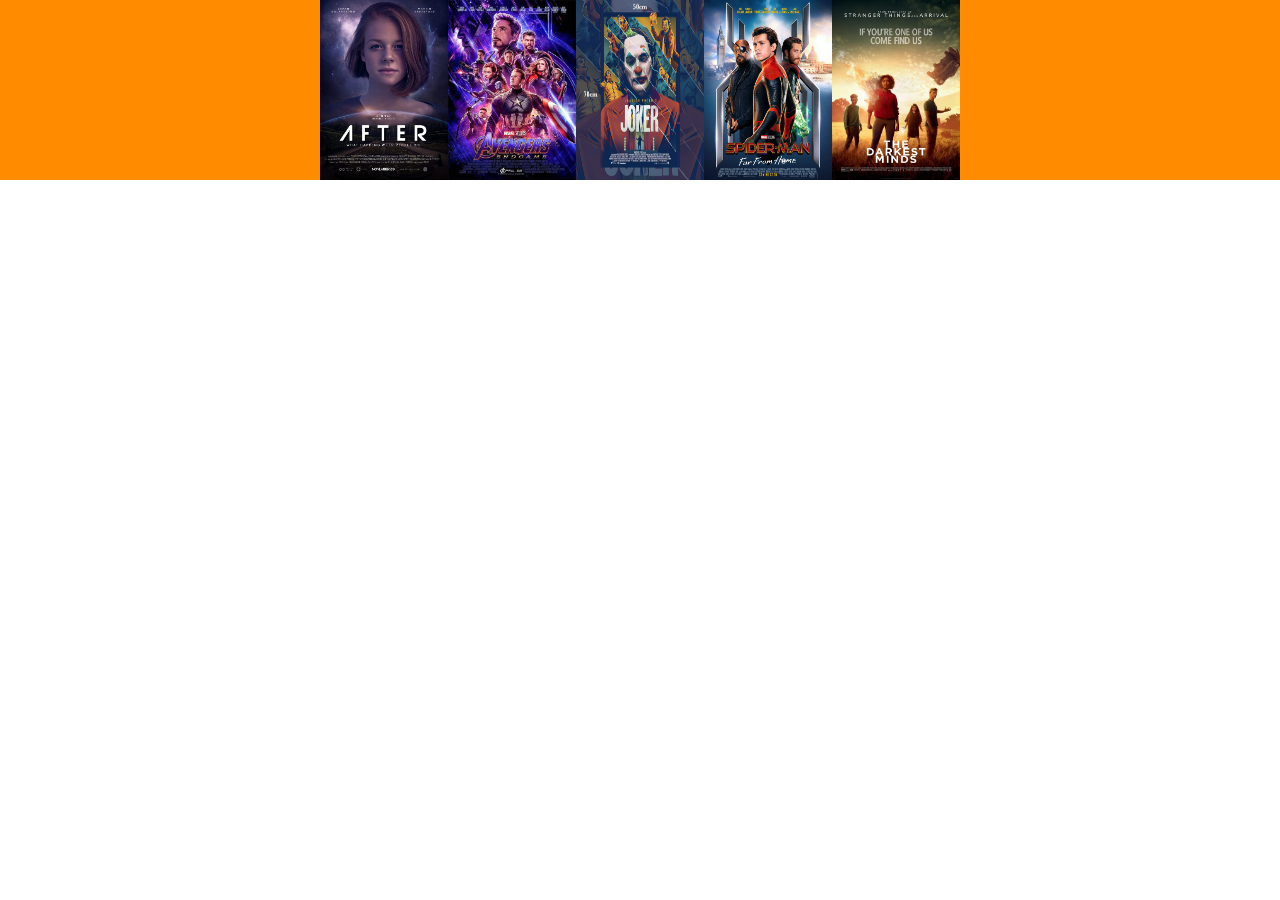
<file: 02-masteringLayout/index.html>
<!DOCTYPE html>
<html lang="en">
<head>
    <meta charset="UTF-8">
    <meta http-equiv="X-UA-Compatible" content="IE=edge">
    <meta name="viewport" content="width=device-width, initial-scale=1.0">
    <link rel="stylesheet" href="css/style.css">
    <title>Document</title>
</head>
<body>
    <section class="container">
        <article class="flex-item">
            <img src="/02-masteringLayout/images/image1.jpg" alt="movies1">
        </article>
        <article class="flex-item">
            <img src="/02-masteringLayout/images/image2.jpg" alt="movies2">
        </article>
        <article class="flex-item">
            <img src="/02-masteringLayout/images/image3.jpg" alt="movies3">
        </article>
        <article class="flex-item">
            <img src="/02-masteringLayout/images/image4.jpg" alt="movies4">
        </article>
        <article class="flex-item">
            <img src="/02-masteringLayout/images/image5.jpg" alt="movies5">
        </article>
    </section>
</body>
</html>
</file>
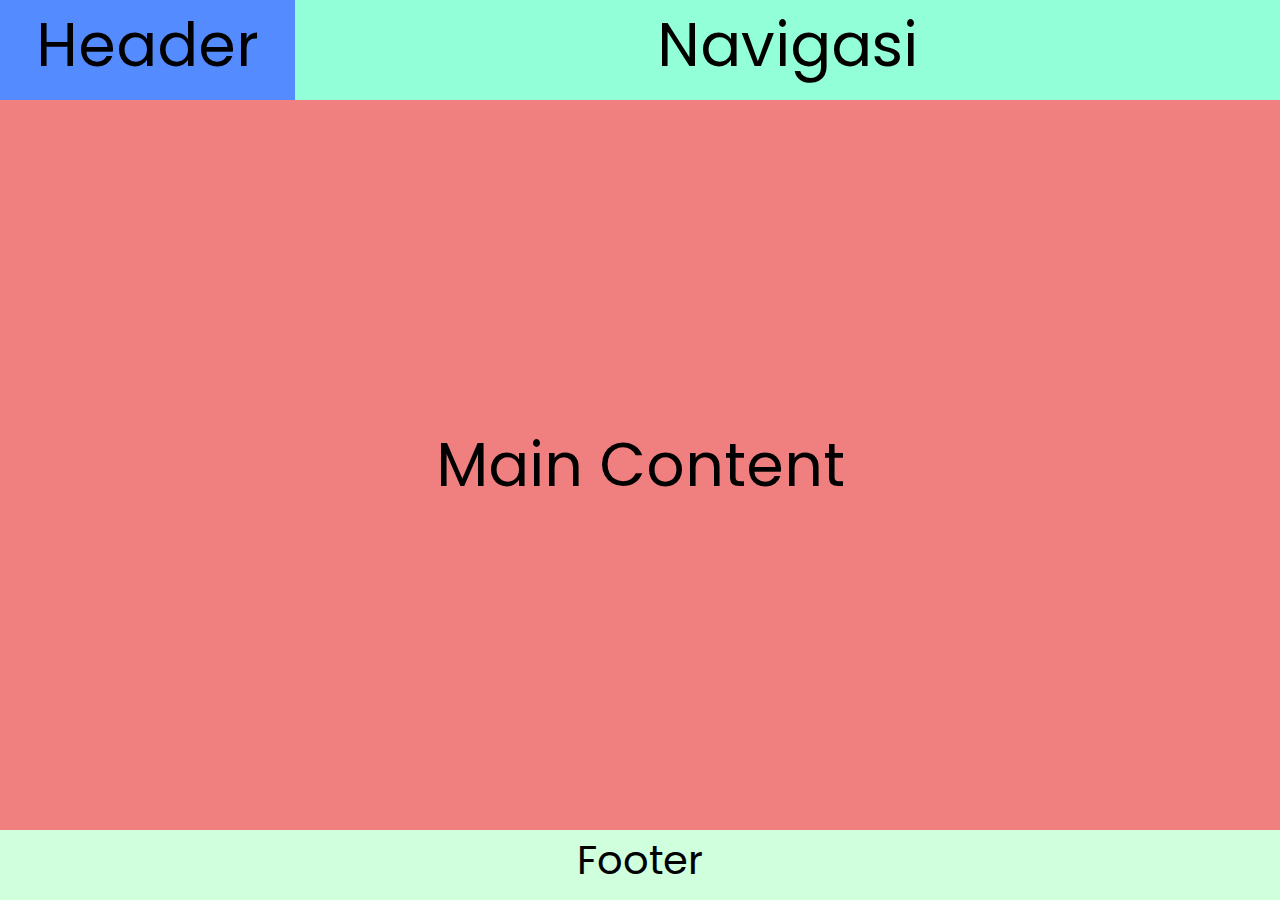
<file: caseProject/index.html>
<!DOCTYPE html>
<html lang="en">
<head>
    <meta charset="UTF-8">
    <meta http-equiv="X-UA-Compatible" content="IE=edge">
    <meta name="viewport" content="width=device-width, initial-scale=1.0">
    <link rel="stylesheet" href="css/style.css">
    <title>Document</title>
</head>
<body>
    <div class="wrap">
        <header>
             <p>Header</p>
        </header>
        <nav>
             <p>Navigasi</p>
        </nav>
    </div>
    <main>
         <p>Main Content</p>
    </main>
    <footer>
         <p>Footer</p>
    </footer>
</body>
</html>
</file>
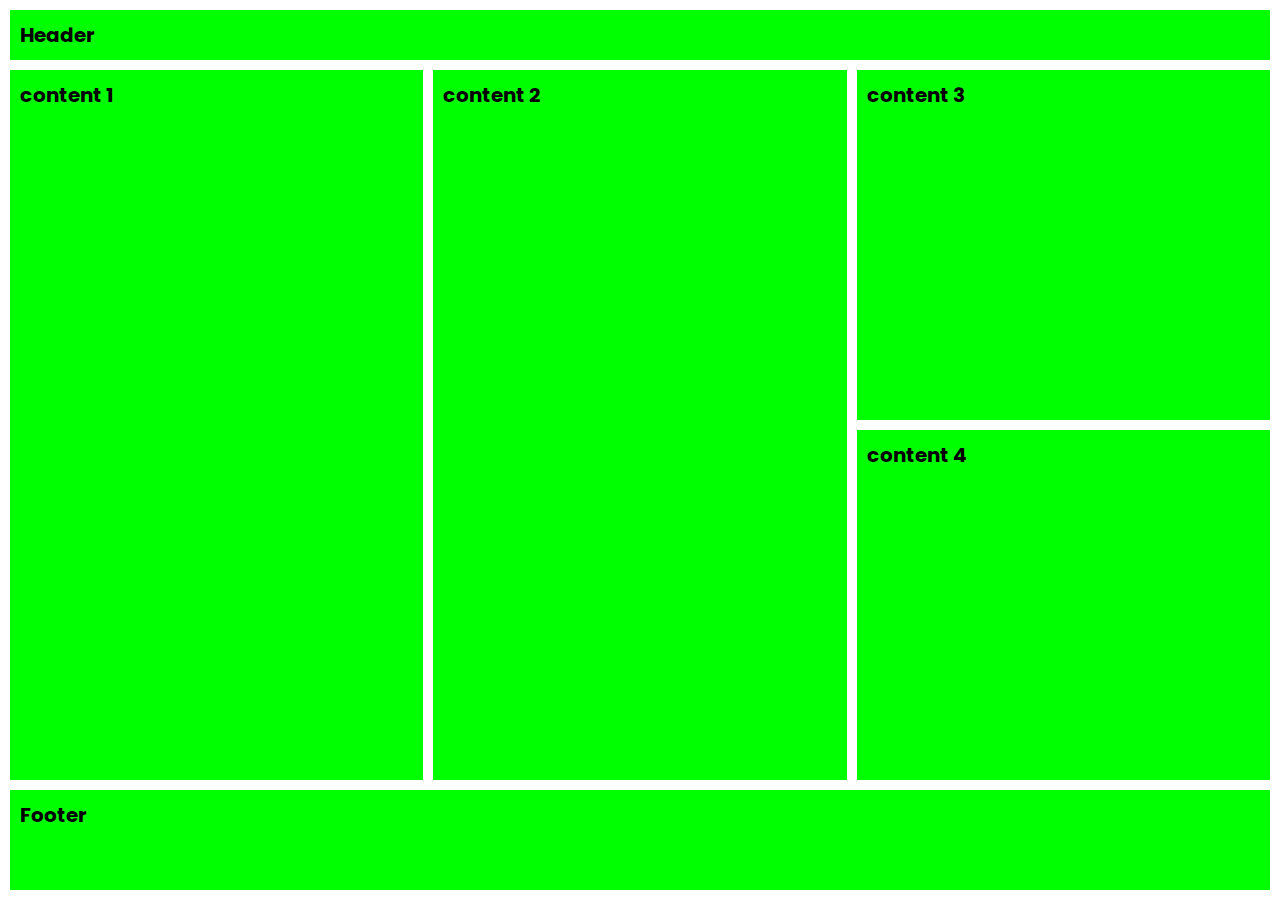
<file: caseProject2/index.html>
<!DOCTYPE html>
<html lang="en">
<head>
    <meta charset="UTF-8">
    <meta http-equiv="X-UA-Compatible" content="IE=edge">
    <meta name="viewport" content="width=device-width, initial-scale=1.0">
    <link rel="stylesheet" href="css/style.css">
    <title>Document</title>
</head>
<body>
    <div class="wrap">
            <div class="container"> 
                    <div class="header">Header</div>
                    <div class="content-large">content 1</div>
                    <div class="content-large">content 2</div>
                    <div class="content-large1">content 3</div>
                    <div class="content-large2">content 4</div>
                    <div class="footer">Footer</div>
            </div>
    </div>
</body>
</html>
</file>
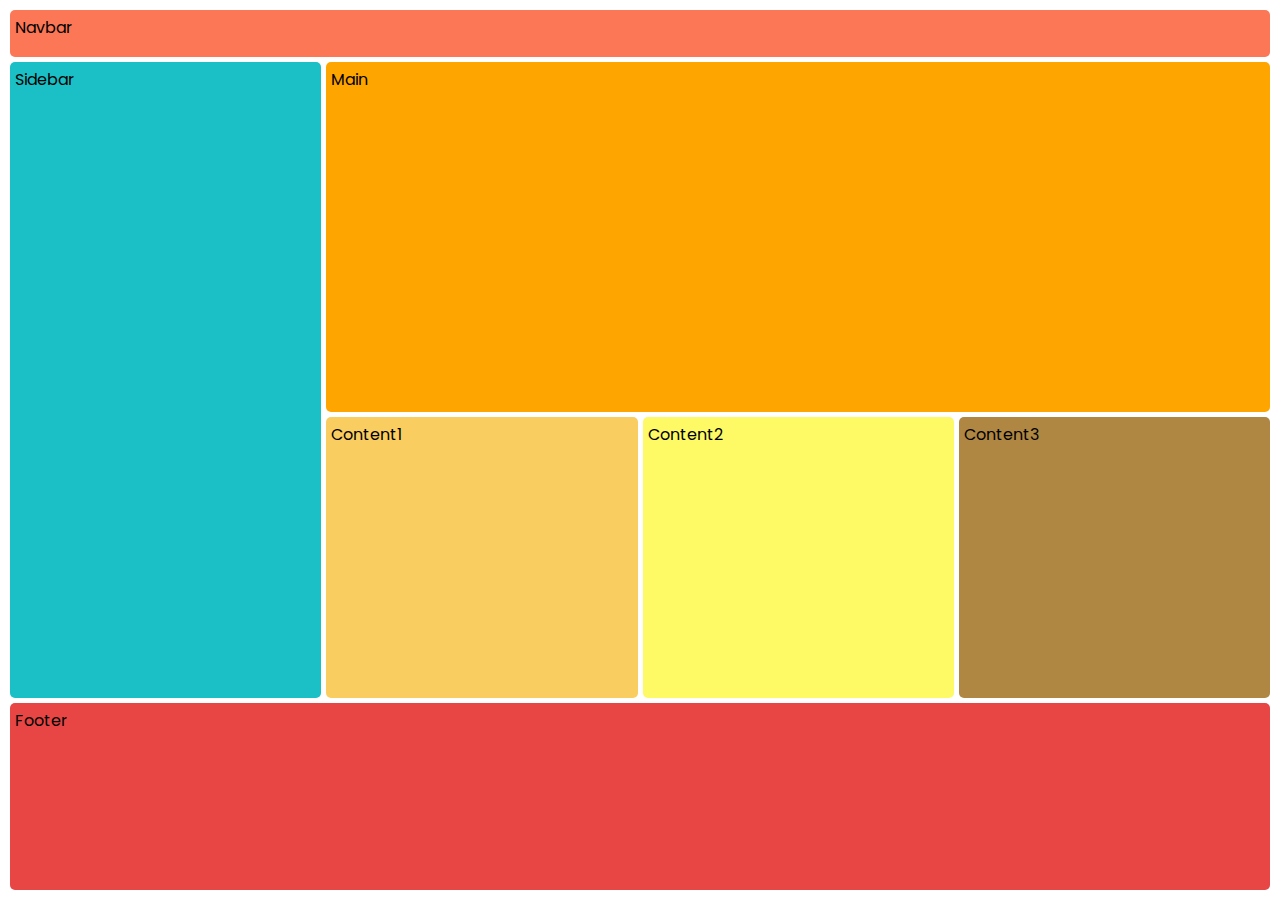
<file: caseProject3/index.html>
<!DOCTYPE html>
<html lang="en">
<head>
    <meta charset="UTF-8">
    <meta http-equiv="X-UA-Compatible" content="IE=edge">
    <meta name="viewport" content="width=device-width, initial-scale=1.0">
    <link rel="stylesheet" href="css/style.css">
    <title>Document</title>
</head>
<body>
    <div class="container">
        <nav>Navbar</nav>
        <main>Main</main>
        <div id="sidebar">Sidebar</div>
        <div id="content1">Content1</div>
        <div id="content2">Content2</div>
        <div id="content3">Content3</div>
        <footer>Footer</footer>
    </div>
</body>
</html>
</file>
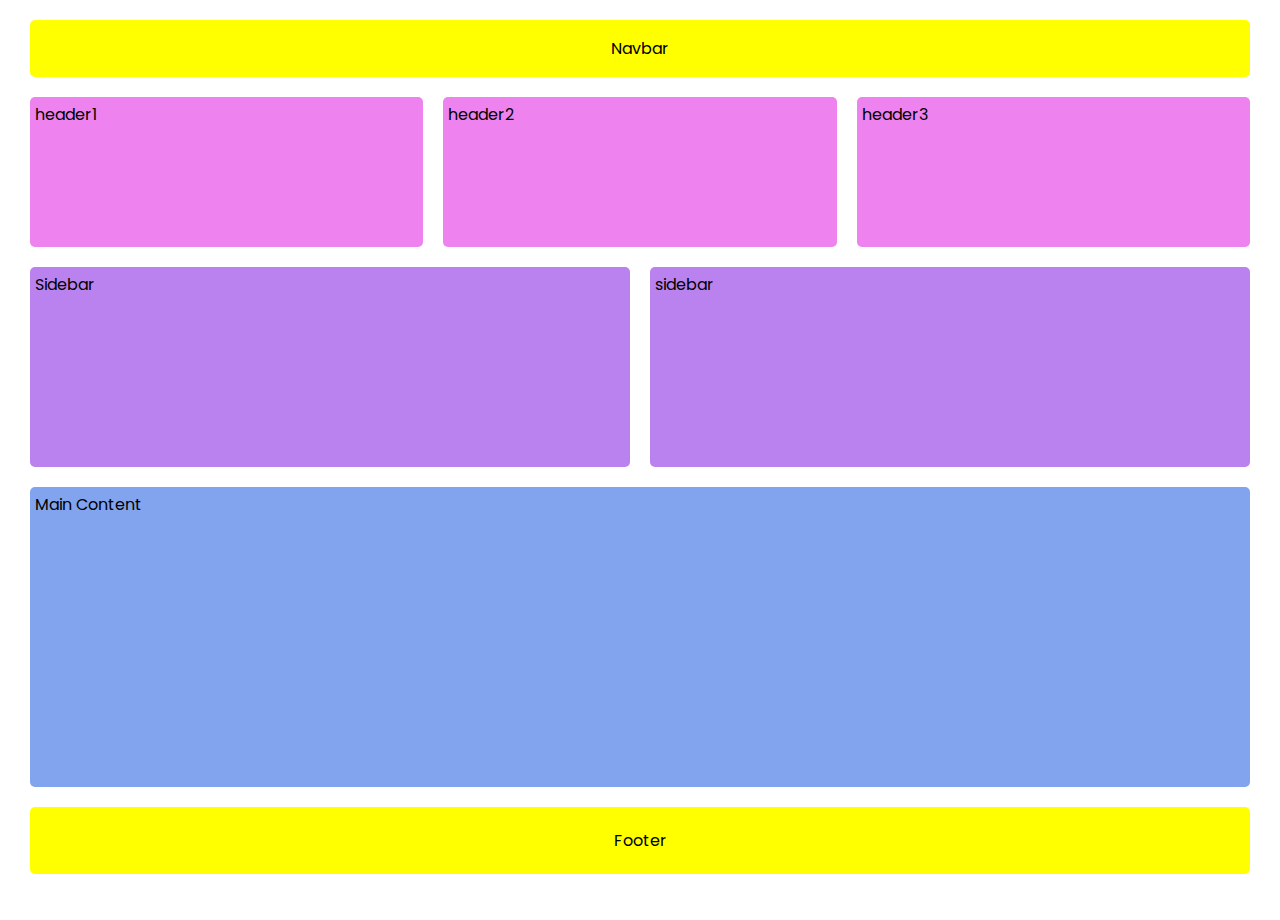
<file: caseProject4/index.html>
<!DOCTYPE html>
<html lang="en">
<head>
    <meta charset="UTF-8">
    <meta http-equiv="X-UA-Compatible" content="IE=edge">
    <meta name="viewport" content="width=device-width, initial-scale=1.0">
    <link rel="stylesheet" href="css/style.css">
    <title>Document</title>
</head>
<body>
    <div class="container">
        <nav>
            <p>Navbar</p>
        </nav>
        <div class="row">
            <div class="card01">header1</div>
            <div class="card01">header2</div>
            <div class="card01">header3</div>
        </div>
        <div class="row">
            <div class="card02">Sidebar</div>
            <div class="card02">sidebar</div>
        </div>
        <div class="row">
            <div class="card03">Main Content</div>
        </div>
        <footer>
            <p>Footer</p>
        </footer>
    </div>
</body>
</html>
</file>
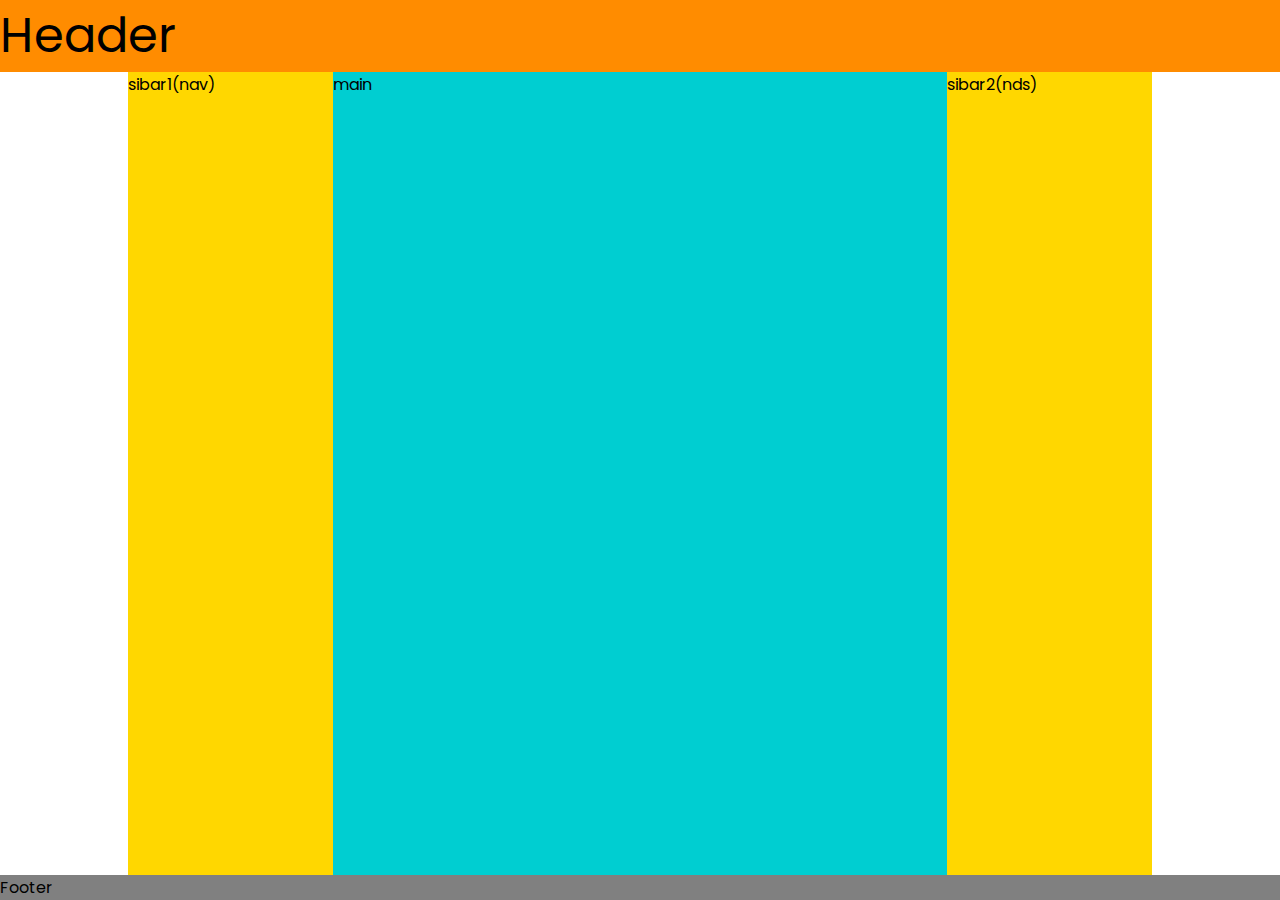
<file: 02-masteringLayout/index02.html>
<!DOCTYPE html>
<html lang="en">
<head>
    <meta charset="UTF-8">
    <meta http-equiv="X-UA-Compatible" content="IE=edge">
    <meta name="viewport" content="width=device-width, initial-scale=1.0">
    <link rel="stylesheet" href="css/style-flexBox.css">
    <title>Document</title>
</head>
<body>
    <header>Header</header>
    <main>
        <article>main</article>
        <aside class="sidebar1">sibar1(nav)</aside>
        <aside class="sidebar2">sibar2(nds)</aside>
    </main>
    <footer>Footer</footer>
</body>
</html>
</file>
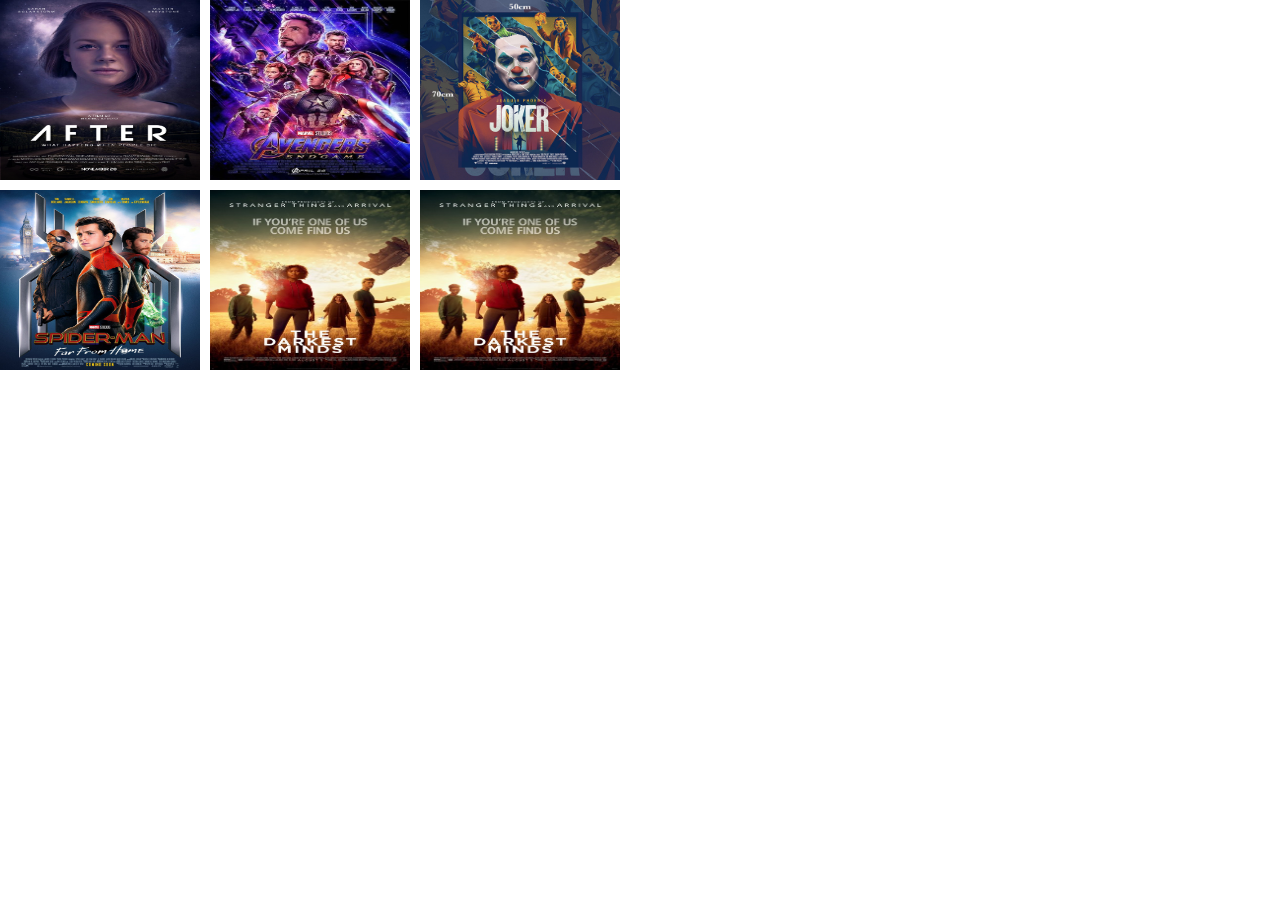
<file: 02-masteringLayout/index03.html>
<!DOCTYPE html>
<html lang="en">
<head>
    <meta charset="UTF-8">
    <meta http-equiv="X-UA-Compatible" content="IE=edge">
    <meta name="viewport" content="width=device-width, initial-scale=1.0">
    <link rel="stylesheet" href="css/style-grid.css">
    <title>Document</title>
</head>
<body>
    <section class="container">
        <figure class="flex-box">
            <img src="/02-masteringLayout/images/image1.jpg" alt="movies1">
        </figure>
        <figure class="flex-box">
            <img src="/02-masteringLayout/images/image2.jpg" alt="movies2">
        </figure>
        <figure class="flex-box">
            <img src="/02-masteringLayout/images/image3.jpg" alt="movies3">
        </figure>
        <figure class="flex-box">
            <img src="/02-masteringLayout/images/image4.jpg" alt="movies4">
        </figure>
        <figure class="flex-box">
            <img src="/02-masteringLayout/images/image5.jpg" alt="movies5">
        </figure>
        <figure class="flex-box">
            <img src="/02-masteringLayout/images/image5.jpg" alt="!!!">
        </figure>
    </section>
</body>
</html>
</file>
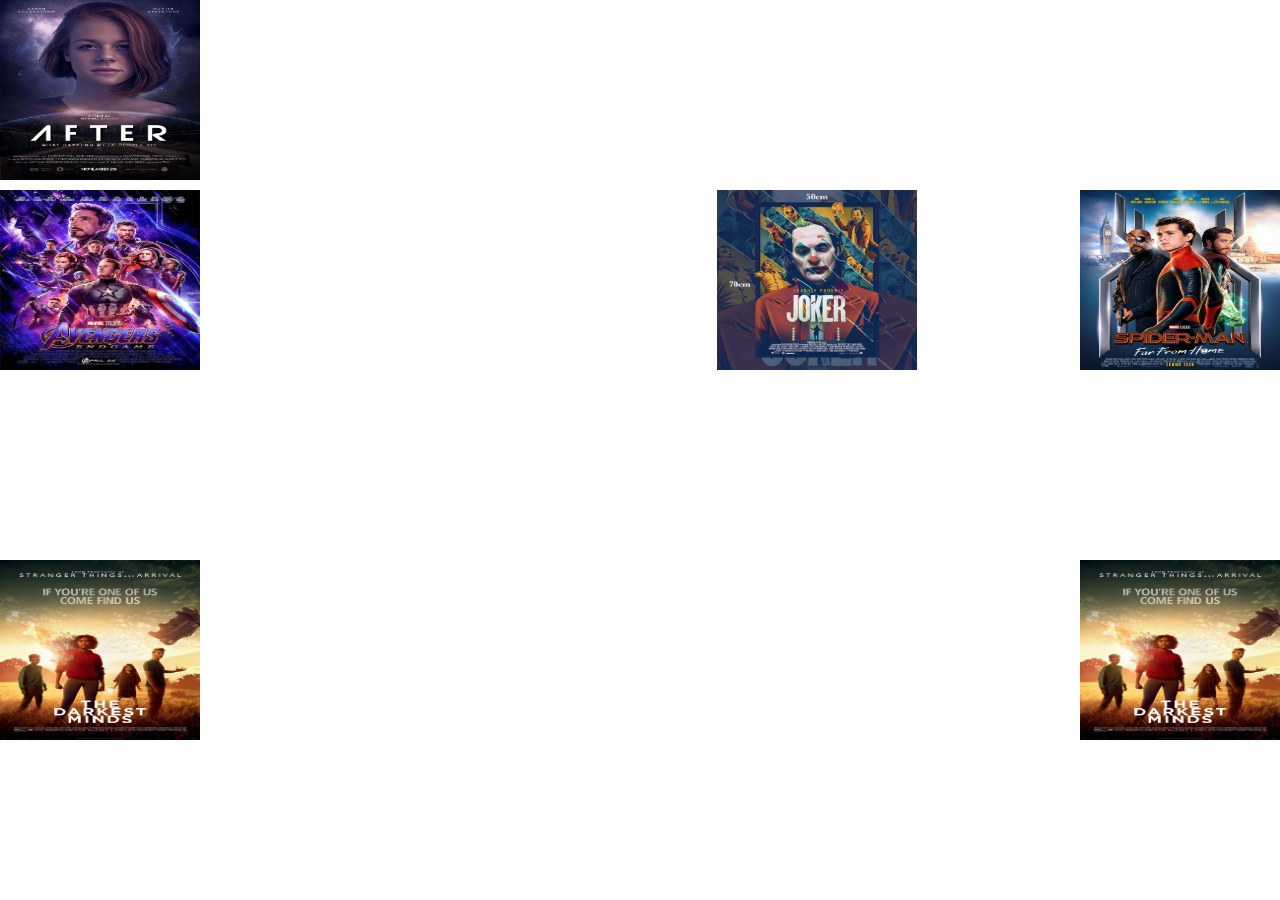
<file: 02-masteringLayout/index04.html>
<!DOCTYPE html>
<html lang="en">
<head>
    <meta charset="UTF-8">
    <meta http-equiv="X-UA-Compatible" content="IE=edge">
    <meta name="viewport" content="width=device-width, initial-scale=1.0">
    <link rel="stylesheet" href="css/style-grid2.css">
    <title>Document</title>
</head>
<body>
    <section class="container">
        <figure class="flex-box after">
            <img src="/02-masteringLayout/images/image1.jpg" alt="movies1">
        </figure>
        <figure class="flex-box avenger">
            <img src="/02-masteringLayout/images/image2.jpg" alt="movies2">
        </figure>
        <figure class="flex-box joker">
            <img src="/02-masteringLayout/images/image3.jpg" alt="movies3">
        </figure>
        <figure class="flex-box spiderman">
            <img src="/02-masteringLayout/images/image4.jpg" alt="movies4">
        </figure>
        <figure class="flex-box minds">
            <img src="/02-masteringLayout/images/image5.jpg" alt="movies5">
        </figure>
        <figure class="flex-box minds2">
            <img src="/02-masteringLayout/images/image5.jpg" alt="!!!">
        </figure>
    </section>
</body>
</html>
</file>
<file: 02-masteringLayout/css/style.css>
@import url('https://fonts.googleapis.com/css2?family=Nunito&family=Poppins:ital,wght@0,100;0,200;0,300;0,400;0,500;0,600;0,700;0,800;0,900;1,100;1,200;1,300;1,400;1,500;1,600;1,700;1,800;1,900&display=swap');

* {
    margin: 0;
    padding: 0;
    font-family: 'Poppins', sans-serif;
    box-sizing: border-box;
}
.container {
    display: flex;
    flex-direction: row;
    align-items: flex-start;
    background-color: darkorange;
    justify-content: center;
}
.flex-item {
    position: relative;
    width: 10%;
    height: 180px;
}
.flex-item img {
    display: block;
    left: 0;
    top: 0;
    right: 0;
    bottom: 0;
    width: 100%;
    height: 100%;
}
</file>
<file: caseProject/css/style.css>
@import url('https://fonts.googleapis.com/css2?family=Nunito&family=Poppins:ital,wght@0,100;0,200;0,300;0,400;0,500;0,600;0,700;0,800;0,900;1,100;1,200;1,300;1,400;1,500;1,600;1,700;1,800;1,900&display=swap');

* {
    margin: 0;
    padding: 0;
    font-family: 'Poppins', sans-serif;
    box-sizing: border-box;
}
body{
    margin: 0;
    padding: 0;
    display: flex;
    min-height: 100vh;
    flex-direction: column;
}
.wrap {
    display: flex;
}
header{
    text-align: center;
    font-size: 60px;
    width: 30%;
    height: 100px;
    background-color: #548CFF;
    display: flex;
    justify-content: center;
}
nav {
    width: 100%;
    height: 100px;
    background-color: #93FFD8;
    display: flex;
    justify-content: center;
    text-align: center;
    font-size: 60px;
}
main {
    display: flex;
    flex-direction: column;
    flex:1;
    background-color: lightcoral;
    font-size: 60px;
    text-align: center;
    justify-content: center;
}
footer{
    background-color: #CFFFDC;
    height: 70px;
    font-size: 40px;
    text-align: center;
    display: flex;
    justify-content: center;
}
</file>
<file: caseProject2/css/style.css>
@import url('https://fonts.googleapis.com/css2?family=Nunito&family=Poppins:ital,wght@0,100;0,200;0,300;0,400;0,500;0,600;0,700;0,800;0,900;1,100;1,200;1,300;1,400;1,500;1,600;1,700;1,800;1,900&display=swap');

* {
    margin: 0;
    padding: 0;
    font-family: 'Poppins', sans-serif;
    box-sizing: border-box;
}
body {
    margin: 0;

}
.wrap {
    display: flex;
    flex-direction: row;
}
.container  {
    width:100vw ;
    height: 100vh;

    font-weight: bold;
    font-size: 20px;

    display: grid;

    grid-template-columns: repeat(3, 1fr);
    grid-template-rows: 50px 1fr 1fr 100px;

    gap: 10px;

    padding: 10px;
    box-sizing: border-box;
}

.container div{
    padding: 10px;
    background-color: lime;
}
.header {
    grid-column-start: 1;
    grid-column-end: 4;
}
.content-large {
    grid-row-start: 2;
    grid-row-end:  4;
}
.footer {
    grid-column-start: 1;
    grid-column-end: 4;
}
@media (min-width : 768px) {
    .wrap {
        display: flex;
        flex-direction: column;
        justify-content: center;
    }
}
</file>
<file: caseProject3/css/style.css>
@import url('https://fonts.googleapis.com/css2?family=Nunito&family=Poppins:ital,wght@0,100;0,200;0,300;0,400;0,500;0,600;0,700;0,800;0,900;1,100;1,200;1,300;1,400;1,500;1,600;1,700;1,800;1,900&display=swap');

:root {
    --main-radius : 5px;
    --main-padding : 5px;
}
* {
    margin: 0;
    padding: 0;
    font-family: 'Poppins', sans-serif;
    box-sizing: border-box;
}
.container{
    display: grid;
    height: 100vh;
    grid-template-columns: repeat(4, 1fr);
    grid-template-rows: 0.2fr 1.5fr 1.2fr 0.8fr;
    gap: 5px;
    padding: 10px;
    grid-template-areas: 
    "nav nav nav nav"
    "sidebar main main main"
    "sidebar content1 content2 content3"
    "footer footer footer footer"
    ;
}
nav {
    background-color: #fb7756;
    grid-area: nav;
    border-radius: var(--main-radius);
    padding-top: var(--main-padding);
    padding-left: var(--main-padding);
}
main {
    background-color: orange;
    grid-area: main;
    border-radius: var(--main-radius);
    padding-top: var(--main-padding);
    padding-left: var(--main-padding);
}
#sidebar {
    background-color: #1ac0c6;
    grid-area: sidebar;
    border-radius: var(--main-radius);
    padding-top: var(--main-padding);
    padding-left: var(--main-padding);
}
#content1 {
    background-color: #facd60;
    grid-area: content1;
    border-radius: var(--main-radius);
    padding-top: var(--main-padding);
    padding-left: var(--main-padding);
}
#content2 {
    background-color: #fdfa66;
    grid-area: content2;
    border-radius: var(--main-radius);
    padding-top: var(--main-padding);
    padding-left: var(--main-padding);
}
#content3 {
    background-color: #af8743;
    grid-area: content3;
    border-radius: var(--main-radius);
    padding-top: var(--main-padding);
    padding-left: var(--main-padding);
}
footer {
    background-color: #e74645;
    grid-area: footer;
    border-radius: var(--main-radius);
    padding-top: var(--main-padding);
    padding-left: var(--main-padding);
}
@media only screen and (max-width : 550px){
    .container {
        grid-template-columns: 1fr;
        grid-template-rows: 0.4fr 0.4fr 2.2fr 1.2fr 1.2fr 1.2fr 1fr;
        grid-template-areas: 
        "nav"
        "sidebar"
        "main"
        "content1"
        "content2"
        "content3"
        "footer"
        ;
        border-radius: var(--main-radius);
        padding-top: var(--main-padding);
    }
    
}
</file>
<file: caseProject4/css/style.css>
@import url('https://fonts.googleapis.com/css2?family=Nunito&family=Poppins:ital,wght@0,100;0,200;0,300;0,400;0,500;0,600;0,700;0,800;0,900;1,100;1,200;1,300;1,400;1,500;1,600;1,700;1,800;1,900&display=swap');

:root {
    --main-pading : 5px;
}
* {
    font-family: 'Poppins', sans-serif;
    box-sizing: border-box;
}
body {
    margin: 0;
    padding: 0;
    min-height: 100vh;
    
}
.container {
    margin: 20px;
    
}
nav {
    background-color: yellow;
    display: flex;
    margin: 10px;
    justify-content: center;
    border-radius: 5px;
}
.row {
    width: 100%;
    display: flex;
    justify-content: center;
    flex-wrap: wrap;
}
.card01 {
    background-color: violet;
    position: relative;
    flex: 1;
    max-width: 100%;
    height: 150px;
    margin: 10px;
    border-radius: 5px;
    padding: var(--main-pading);
}
.card02 {
    background-color: rgb(186, 130, 238);
    position: relative;
    flex: 1;
    max-width: 100%;
    height: 200px;
    margin: 10px;
    border-radius: 5px;
    padding: var(--main-pading);
}
.card03 {
    background-color: rgb(130, 164, 238);
    position: relative;
    flex: 1;
    max-width: 100%;
    height: 300px;
    margin: 10px;
    border-radius: 5px;
    padding: var(--main-pading);
}
footer {
    background-color: yellow;
    display: flex;
    margin: 10px;
    justify-content: center;
    border-radius: 5px;
    padding: var(--main-pading);
}
@media (max-width : 800px) {
    .card01{
        flex: 100%;
        max-width: 100%;
        padding: var(--main-pading);
        border-radius: 5px;
    }
    .card02{
        flex: 100%;
        max-width: 100%;
        padding: var(--main-pading);
        border-radius: 5px;
    }
}
</file>
<file: 02-masteringLayout/css/style-flexBox.css>
@import url('https://fonts.googleapis.com/css2?family=Nunito&family=Poppins:ital,wght@0,100;0,200;0,300;0,400;0,500;0,600;0,700;0,800;0,900;1,100;1,200;1,300;1,400;1,500;1,600;1,700;1,800;1,900&display=swap');

* {
    margin: 0;
    padding: 0;
    font-family: 'Poppins', sans-serif;
    box-sizing: border-box;
}
body {
    display: flex;
    min-height: 100vh;
    flex-direction: column;
}
header {
    background-color: darkorange;
    font-size: 3rem;
}
main{
    display: flex;
    flex-direction: column;
    flex:1;
}
main article {
    background-color: darkturquoise;
    flex: 1;
}
aside{
    background-color: gold;
}
footer{
    background-color: grey;
}
@media (min-width : 768px) {
    main {
        width: 80%;
        margin: 0 auto;
        flex-direction: row;
    }
    aside{
        flex: 0 0 20%;
    }
    .sidebar1{
        order: -1;
    }
}
</file>
<file: 02-masteringLayout/css/style-grid.css>
@import url('https://fonts.googleapis.com/css2?family=Nunito&family=Poppins:ital,wght@0,100;0,200;0,300;0,400;0,500;0,600;0,700;0,800;0,900;1,100;1,200;1,300;1,400;1,500;1,600;1,700;1,800;1,900&display=swap');

* {
    margin: 0;
    padding: 0;
    font-family: 'Poppins', sans-serif;
    box-sizing: border-box;
}
img::after{
    content: "uups, something wrong. image didnt load";
}
.container {
    display: grid;
    grid-template-columns: 200px 200px 200px;
    grid-gap: 10px;
    grid-template-rows: 1fr;
}
.flex-box {
    position: relative;
    width: 200px;
    height: 180px;
}
.flex-box img {
    display: block;
    left: 0;
    top: 0;
    right: 0;
    bottom: 0;
    width: 100%;
    height: 100%;
}
</file>
<file: 02-masteringLayout/css/style-grid2.css>
@import url('https://fonts.googleapis.com/css2?family=Nunito&family=Poppins:ital,wght@0,100;0,200;0,300;0,400;0,500;0,600;0,700;0,800;0,900;1,100;1,200;1,300;1,400;1,500;1,600;1,700;1,800;1,900&display=swap');

* {
    margin: 0;
    padding: 0;
    font-family: 'Poppins', sans-serif;
    box-sizing: border-box;
}
img::after{
    content: "uups, something wrong. image didnt load";
}
.container {
    display: grid;
    grid-template-areas: 
        "header header header"
        "aside1 main aside2"
        "footer1 footer footer2"
        ;
    grid-template-columns: 2fr 1fr;
    grid-template-rows: 1fr 2fr auto;
    grid-gap: 10px;
}

.after {
    grid-area: header;
}
.avenger {
    grid-area: aside1;
}
.joker{
    grid-area: main;
}
.spiderman{
    grid-area: aside2;
}
.minds{
    grid-area: footer1;
}
.minds2{
    grid-area: footer2;
}
.flex-box {
    position: relative;
    width: 200px;
    height: 180px;
}
.flex-box img {
    display: block;
    left: 0;
    top: 0;
    right: 0;
    bottom: 0;
    width: 100%;
    height: 100%;
}
</file>
